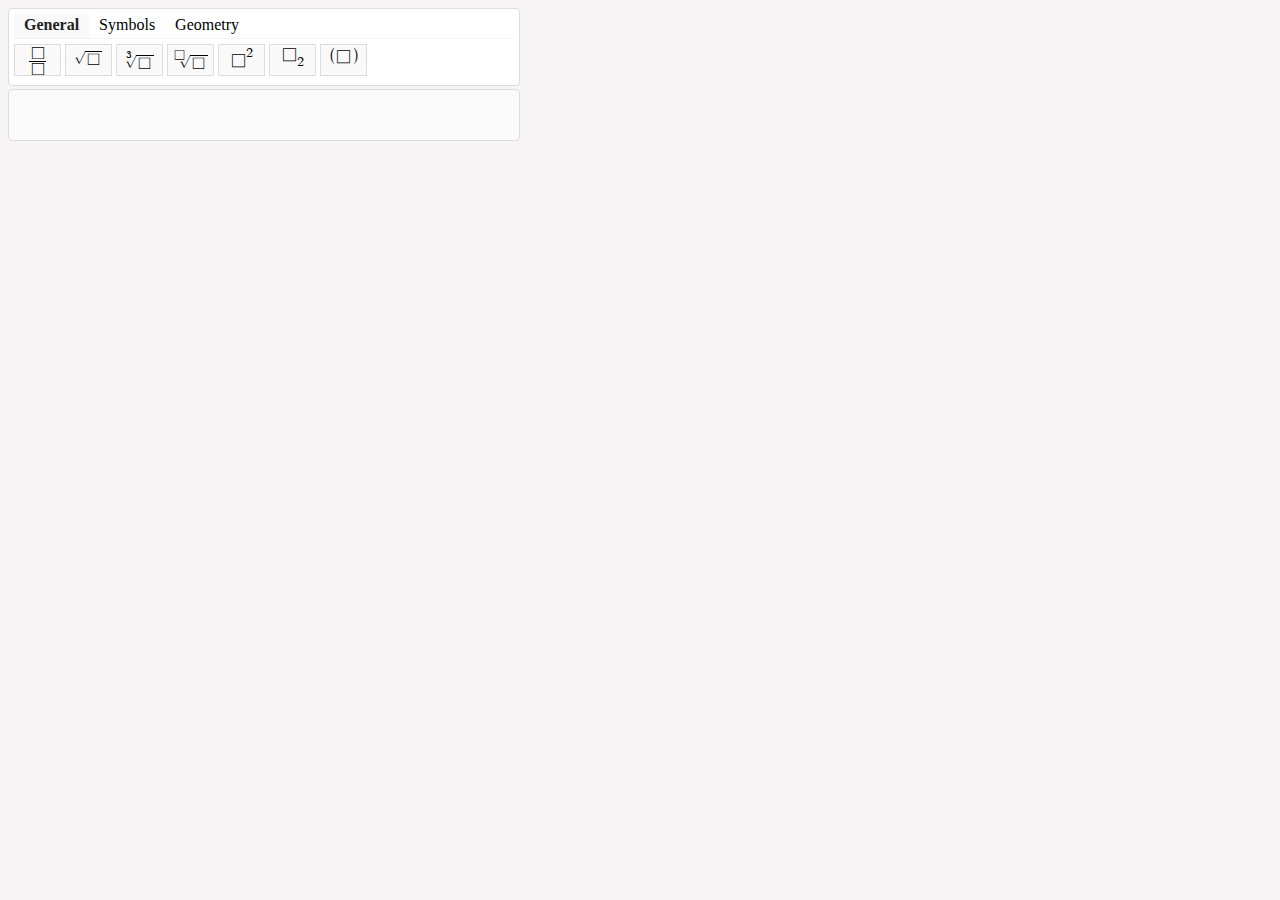
<file: themes/default/mathquil/index.html>
<html>
<head>
<link href="lib/mathquill.css" rel="stylesheet">
<link href="lib/matheditor.css" rel="stylesheet">
</head>
<body style="background:#F6F4F4;overflow:hidden">
  <div id="answer"></div>

</body>

<script src="https://ajax.googleapis.com/ajax/libs/jquery/1.11.0/jquery.min.js"></script>
<script src="lib/mathquill.min.js"></script>
<script src="lib/matheditor.js"></script>
<script type="text/javascript">
  var me = new MathEditor('answer');
  // me.removeButtons(['fraction']);
  // me.setTemplate('floating-toolbar');

</script>

</html>
</file>
<file: themes/default/mathquil/lib/mathquill.css>
/*
 * MathQuill v0.10.1               http://mathquill.com
 * by Han, Jeanine, and Mary  maintainers@mathquill.com
 *
 * This Source Code Form is subject to the terms of the
 * Mozilla Public License, v. 2.0. If a copy of the MPL
 * was not distributed with this file, You can obtain
 * one at http://mozilla.org/MPL/2.0/.
 */
@font-face {
  font-family: Symbola;
  src: url(font/Symbola.eot);
  src: local("Symbola Regular"), local("Symbola"), url(font/Symbola.woff2) format("woff2"), url(font/Symbola.woff) format("woff"), url(font/Symbola.ttf) format("truetype"), url(font/Symbola.otf) format("opentype"), url(font/Symbola.svg#Symbola) format("svg");
}
.mq-editable-field {
  display: -moz-inline-box;
  display: inline-block;
}
.mq-editable-field .mq-cursor {
  border-left: 1px solid black;
  margin-left: -1px;
  position: relative;
  z-index: 1;
  padding: 0;
  display: -moz-inline-box;
  display: inline-block;
}
.mq-editable-field .mq-cursor.mq-blink {
  visibility: hidden;
}
.mq-editable-field,
.mq-math-mode .mq-editable-field {
  border: 1px solid gray;
}
.mq-editable-field.mq-focused,
.mq-math-mode .mq-editable-field.mq-focused {
  -webkit-box-shadow: #8bd 0 0 1px 2px, inset #6ae 0 0 2px 0;
  -moz-box-shadow: #8bd 0 0 1px 2px, inset #6ae 0 0 2px 0;
  box-shadow: #8bd 0 0 1px 2px, inset #6ae 0 0 2px 0;
  border-color: #709AC0;
  border-radius: 1px;
}
.mq-math-mode .mq-editable-field {
  margin: 1px;
}
.mq-editable-field .mq-latex-command-input {
  color: inherit;
  font-family: "Courier New", monospace;
  border: 1px solid gray;
  padding-right: 1px;
  margin-right: 1px;
  margin-left: 2px;
}
.mq-editable-field .mq-latex-command-input.mq-empty {
  background: transparent;
}
.mq-editable-field .mq-latex-command-input.mq-hasCursor {
  border-color: ActiveBorder;
}
.mq-editable-field.mq-empty:after,
.mq-editable-field.mq-text-mode:after,
.mq-math-mode .mq-empty:after {
  visibility: hidden;
  content: 'c';
}
.mq-editable-field .mq-cursor:only-child:after,
.mq-editable-field .mq-textarea + .mq-cursor:last-child:after {
  visibility: hidden;
  content: 'c';
}
.mq-editable-field .mq-text-mode .mq-cursor:only-child:after {
  content: '';
}
.mq-editable-field.mq-text-mode {
  overflow-x: auto;
  overflow-y: hidden;
}
.mq-root-block,
.mq-math-mode .mq-root-block {
  display: -moz-inline-box;
  display: inline-block;
  width: 100%;
  padding: 2px;
  -webkit-box-sizing: border-box;
  -moz-box-sizing: border-box;
  box-sizing: border-box;
  white-space: nowrap;
  overflow: hidden;
  vertical-align: middle;
}
.mq-math-mode {
  font-variant: normal;
  font-weight: normal;
  font-style: normal;
  font-size: 115%;
  line-height: 1;
  display: -moz-inline-box;
  display: inline-block;
}
.mq-math-mode .mq-non-leaf,
.mq-math-mode .mq-scaled {
  display: -moz-inline-box;
  display: inline-block;
}
.mq-math-mode var,
.mq-math-mode .mq-text-mode,
.mq-math-mode .mq-nonSymbola {
  font-family: "Times New Roman", Symbola, serif;
  line-height: .9;
}
.mq-math-mode * {
  font-size: inherit;
  line-height: inherit;
  margin: 0;
  padding: 0;
  border-color: black;
  -webkit-user-select: none;
  -moz-user-select: none;
  user-select: none;
  box-sizing: border-box;
}
.mq-math-mode .mq-empty {
  background: #ccc;
}
.mq-math-mode .mq-empty.mq-root-block {
  background: transparent;
}
.mq-math-mode.mq-empty {
  background: transparent;
}
.mq-math-mode .mq-text-mode {
  font-size: 87%;
}
.mq-math-mode .mq-font {
  font: 1em "Times New Roman", Symbola, serif;
}
.mq-math-mode .mq-font * {
  font-family: inherit;
  font-style: inherit;
}
.mq-math-mode b,
.mq-math-mode b.mq-font {
  font-weight: bolder;
}
.mq-math-mode var,
.mq-math-mode i,
.mq-math-mode i.mq-font {
  font-style: italic;
}
.mq-math-mode var.mq-f {
  margin-right: 0.2em;
  margin-left: 0.1em;
}
.mq-math-mode .mq-roman var.mq-f {
  margin: 0;
}
.mq-math-mode big {
  font-size: 125%;
}
.mq-math-mode .mq-roman {
  font-style: normal;
}
.mq-math-mode .mq-sans-serif {
  font-family: sans-serif, Symbola, serif;
}
.mq-math-mode .mq-monospace {
  font-family: monospace, Symbola, serif;
}
.mq-math-mode .mq-overline {
  border-top: 1px solid black;
  margin-top: 1px;
}
.mq-math-mode .mq-underline {
  border-bottom: 1px solid black;
  margin-bottom: 1px;
}
.mq-math-mode .mq-binary-operator {
  padding: 0 0.2em;
  display: -moz-inline-box;
  display: inline-block;
}
.mq-math-mode .mq-supsub {
  font-size: 90%;
  vertical-align: -0.5em;
}
.mq-math-mode .mq-supsub.mq-limit {
  font-size: 80%;
  vertical-align: -0.4em;
}
.mq-math-mode .mq-supsub.mq-sup-only {
  vertical-align: .5em;
}
.mq-math-mode .mq-supsub.mq-sup-only .mq-sup {
  display: inline-block;
  vertical-align: text-bottom;
}
.mq-math-mode .mq-supsub .mq-sup {
  display: block;
}
.mq-math-mode .mq-supsub .mq-sub {
  display: block;
  float: left;
}
.mq-math-mode .mq-supsub.mq-limit .mq-sub {
  margin-left: -0.25em;
}
.mq-math-mode .mq-supsub .mq-binary-operator {
  padding: 0 .1em;
}
.mq-math-mode .mq-supsub .mq-fraction {
  font-size: 70%;
}
.mq-math-mode sup.mq-nthroot {
  font-size: 80%;
  vertical-align: 0.8em;
  margin-right: -0.6em;
  margin-left: .2em;
  min-width: .5em;
}
.mq-math-mode .mq-paren {
  padding: 0 .1em;
  vertical-align: top;
  -webkit-transform-origin: center .06em;
  -moz-transform-origin: center .06em;
  -ms-transform-origin: center .06em;
  -o-transform-origin: center .06em;
  transform-origin: center .06em;
}
.mq-math-mode .mq-paren.mq-ghost {
  color: silver;
}
.mq-math-mode .mq-paren + span {
  margin-top: .1em;
  margin-bottom: .1em;
}
.mq-math-mode .mq-array {
  vertical-align: middle;
  text-align: center;
}
.mq-math-mode .mq-array > span {
  display: block;
}
.mq-math-mode .mq-operator-name {
  font-family: Symbola, "Times New Roman", serif;
  line-height: .9;
  font-style: normal;
}
.mq-math-mode var.mq-operator-name.mq-first {
  padding-left: .2em;
}
.mq-math-mode var.mq-operator-name.mq-last {
  padding-right: .2em;
}
.mq-math-mode .mq-fraction {
  font-size: 90%;
  text-align: center;
  vertical-align: -0.4em;
  padding: 0 .2em;
}
.mq-math-mode .mq-fraction,
.mq-math-mode .mq-large-operator,
.mq-math-mode x:-moz-any-link {
  display: -moz-groupbox;
}
.mq-math-mode .mq-fraction,
.mq-math-mode .mq-large-operator,
.mq-math-mode x:-moz-any-link,
.mq-math-mode x:default {
  display: inline-block;
}
.mq-math-mode .mq-numerator,
.mq-math-mode .mq-denominator {
  display: block;
}
.mq-math-mode .mq-numerator {
  padding: 0 0.1em;
}
.mq-math-mode .mq-denominator {
  border-top: 1px solid;
  float: right;
  width: 100%;
  padding: 0.1em;
}
.mq-math-mode .mq-sqrt-prefix {
  padding-top: 0;
  position: relative;
  top: 0.1em;
  vertical-align: top;
  -webkit-transform-origin: top;
  -moz-transform-origin: top;
  -ms-transform-origin: top;
  -o-transform-origin: top;
  transform-origin: top;
}
.mq-math-mode .mq-sqrt-stem {
  border-top: 1px solid;
  margin-top: 1px;
  padding-left: .15em;
  padding-right: .2em;
  margin-right: .1em;
  padding-top: 1px;
}
.mq-math-mode .mq-vector-prefix {
  display: block;
  text-align: center;
  line-height: .25em;
  margin-bottom: -0.1em;
  font-size: 0.75em;
}
.mq-math-mode .mq-vector-stem {
  display: block;
}
.mq-math-mode .mq-large-operator {
  text-align: center;
}
.mq-math-mode .mq-large-operator .mq-from,
.mq-math-mode .mq-large-operator big,
.mq-math-mode .mq-large-operator .mq-to {
  display: block;
}
.mq-math-mode .mq-large-operator .mq-from,
.mq-math-mode .mq-large-operator .mq-to {
  font-size: 80%;
}
.mq-math-mode .mq-large-operator .mq-from {
  float: right;
  /* take out of normal flow to manipulate baseline */
  width: 100%;
}
.mq-math-mode,
.mq-math-mode .mq-editable-field {
  cursor: text;
  font-family: Symbola, "Times New Roman", serif;
}
.mq-math-mode .mq-overarrow {
  border-top: 1px solid black;
  margin-top: 1px;
  padding-top: 0.2em;
}
.mq-math-mode .mq-overarrow:before {
  display: block;
  position: relative;
  top: -0.34em;
  font-size: 0.5em;
  line-height: 0em;
  content: '\27A4';
  text-align: right;
}
.mq-math-mode .mq-overarrow.mq-arrow-left:before {
  -moz-transform: scaleX(-1);
  -o-transform: scaleX(-1);
  -webkit-transform: scaleX(-1);
  transform: scaleX(-1);
  filter: FlipH;
  -ms-filter: "FlipH";
}
.mq-math-mode .mq-selection,
.mq-editable-field .mq-selection,
.mq-math-mode .mq-selection .mq-non-leaf,
.mq-editable-field .mq-selection .mq-non-leaf,
.mq-math-mode .mq-selection .mq-scaled,
.mq-editable-field .mq-selection .mq-scaled {
  background: #B4D5FE !important;
  background: Highlight !important;
  color: HighlightText;
  border-color: HighlightText;
}
.mq-math-mode .mq-selection .mq-matrixed,
.mq-editable-field .mq-selection .mq-matrixed {
  background: #39F !important;
}
.mq-math-mode .mq-selection .mq-matrixed-container,
.mq-editable-field .mq-selection .mq-matrixed-container {
  filter: progid:DXImageTransform.Microsoft.Chroma(color='#3399FF') !important;
}
.mq-math-mode .mq-selection.mq-blur,
.mq-editable-field .mq-selection.mq-blur,
.mq-math-mode .mq-selection.mq-blur .mq-non-leaf,
.mq-editable-field .mq-selection.mq-blur .mq-non-leaf,
.mq-math-mode .mq-selection.mq-blur .mq-scaled,
.mq-editable-field .mq-selection.mq-blur .mq-scaled,
.mq-math-mode .mq-selection.mq-blur .mq-matrixed,
.mq-editable-field .mq-selection.mq-blur .mq-matrixed {
  background: #D4D4D4 !important;
  color: black;
  border-color: black;
}
.mq-math-mode .mq-selection.mq-blur .mq-matrixed-container,
.mq-editable-field .mq-selection.mq-blur .mq-matrixed-container {
  filter: progid:DXImageTransform.Microsoft.Chroma(color='#D4D4D4') !important;
}
.mq-editable-field .mq-textarea,
.mq-math-mode .mq-textarea {
  position: relative;
  -webkit-user-select: text;
  -moz-user-select: text;
  user-select: text;
}
.mq-editable-field .mq-textarea *,
.mq-math-mode .mq-textarea *,
.mq-editable-field .mq-selectable,
.mq-math-mode .mq-selectable {
  -webkit-user-select: text;
  -moz-user-select: text;
  user-select: text;
  position: absolute;
  clip: rect(1em 1em 1em 1em);
  -webkit-transform: scale(0);
  -moz-transform: scale(0);
  -ms-transform: scale(0);
  -o-transform: scale(0);
  transform: scale(0);
  resize: none;
  width: 1px;
  height: 1px;
}
.mq-math-mode .mq-matrixed {
  background: white;
  display: -moz-inline-box;
  display: inline-block;
}
.mq-math-mode .mq-matrixed-container {
  filter: progid:DXImageTransform.Microsoft.Chroma(color='white');
  margin-top: -0.1em;
}
</file>
<file: themes/default/mathquil/lib/matheditor.css>
.matheditor-btn-span{
    width: 45px;
    height: 30px;
    background: transparent;
    border: 1px solid #ddd;
    margin-right: 4px;
    margin-bottom: 4px;
    background: #F9F9F9;
    cursor: pointer;
    overflow: hidden;
    vertical-align: middle;
    display: inline-block;
    color: #000000;
    font-size: 10pt;
    line-height: 30px;
}
.matheditor-btn-span:hover{
    background: #FFF;
    border: 1px solid #aaa
}
.mq-editable-field span.mq-hasCursor{
  box-shadow: #68b4df 0 0 3px 2px !important; 
}
.op-btn .op-btn-icon{
    width: 100%;
    text-align: center;
    cursor: pointer;
}
div[class^="matheditor-wrapper-"]{
    /*margin: auto;*/
}
div[class^="matheditor-toolbar-"]{
    margin-bottom: 3px;
    border: 1px solid #ddd;
    padding: 5px;
    border-radius: 4px;
    background: #FFF;
}
div[class^="matheditor-wrapper-"] sup{
    top: 0;
}
div[class^="matheditor-wrapper-"] .mq-editable-field, .mq-math-mode .mq-editable-field{
    border: 1px solid #ddd;
    border-radius: 4px;
}
div[class^="matheditor-wrapper-"] .mq-editable-field.mq-focused{
    border: 1px solid #ddd;
    border-radius: 4px;
    box-shadow: none;
}
div[class^="matheditor-wrapper-"] .op-btn img {
    width: 14pt;
    margin: auto;
    display: block;
    position: relative;
    top: 5px;
}
div[class^="matheditor-wrapper-"] .mq-root-block, .mq-math-mode .mq-root-block{
    white-space: initial;
    word-wrap: break-word;
    box-shadow: none !important;
}

div[class^="matheditor-wrapper-"] ul[class^="tabs-"]{
    margin: 0px;
    padding: 0px;
    list-style: none;
    border-bottom: 1px solid #f4f4f4;
    margin-bottom: 5px;
}
div[class^="matheditor-wrapper-"] ul[class^="tabs-"] li{
    display: inline-block;
    padding: 2px 10px;
    cursor: pointer;
    margin: 0px;
    height: 20px;
}

div[class^="matheditor-wrapper-"] li.current{
    background: #F9F9F9;
    color: #222;
    font-weight: bold;
}

div[class^="matheditor-wrapper-"] .tab-content-me{
    display: none;
}

div[class^="matheditor-wrapper-"] .tab-content-me.current{
    display: inline-block;
}

[id^="selectable-cube_root-"] .mq-root-block, [id^="selectable-root-"] .mq-root-block, [id^="selectable-square_root-"] .mq-root-block{
   padding-top: 5px !important;
   font-size: 10pt;
}

[id^="tab-2-"] .mq-root-block, [id^="tab-3-"] .mq-root-block{
    padding-top: 4px !important;
    font-size: 15pt;
}

.mq-math-mode var.mq-f {
    margin-right: 0;
    margin-left: 0;
}
span[id^="close-btn-"]{
    float: right;
    border: 1px solid;
    border-radius: 3px;
    padding: 0px 5px;
    color: pink;
    cursor: pointer;
}
div[id^="keys-"]{
    text-align: center;
    display: none; 
    position:fixed;
    z-index:999999;
    bottom:0px;
    left:0px;
    width:100%;
    background: #f5f5f5;
}
div[id^="keys-"] .ks{
    height: 45px;
    width: 35px;
    display: inline-block;
    background: #f5f5f5;
    text-align: center;
    line-height: 45px;
    text-decoration: none;
    color: #000000;
    cursor: pointer;
    font-size: 14pt;
}
div[id^="keys-"] .ks:hover{
    background: #cccccc;
}
div[id^="keys-"] .ks:active{
    background: #bbbbbb;
}
div[id^="keys-"] .ks.long{
    width: 45px;
}
div[id^="keys-"] .ks.icon{
    font-weight: bold;
    font-size: 14pt;
}
div[id^="keys-"] .ks.takeup{
    background: #FFC0CB
}
div[id^="keys-"] .ks.too_long{
    background: #eeeeee;
}
div.close-btn{
    height: 30px;
    position: relative;
    right: 8px;
}
</file>
